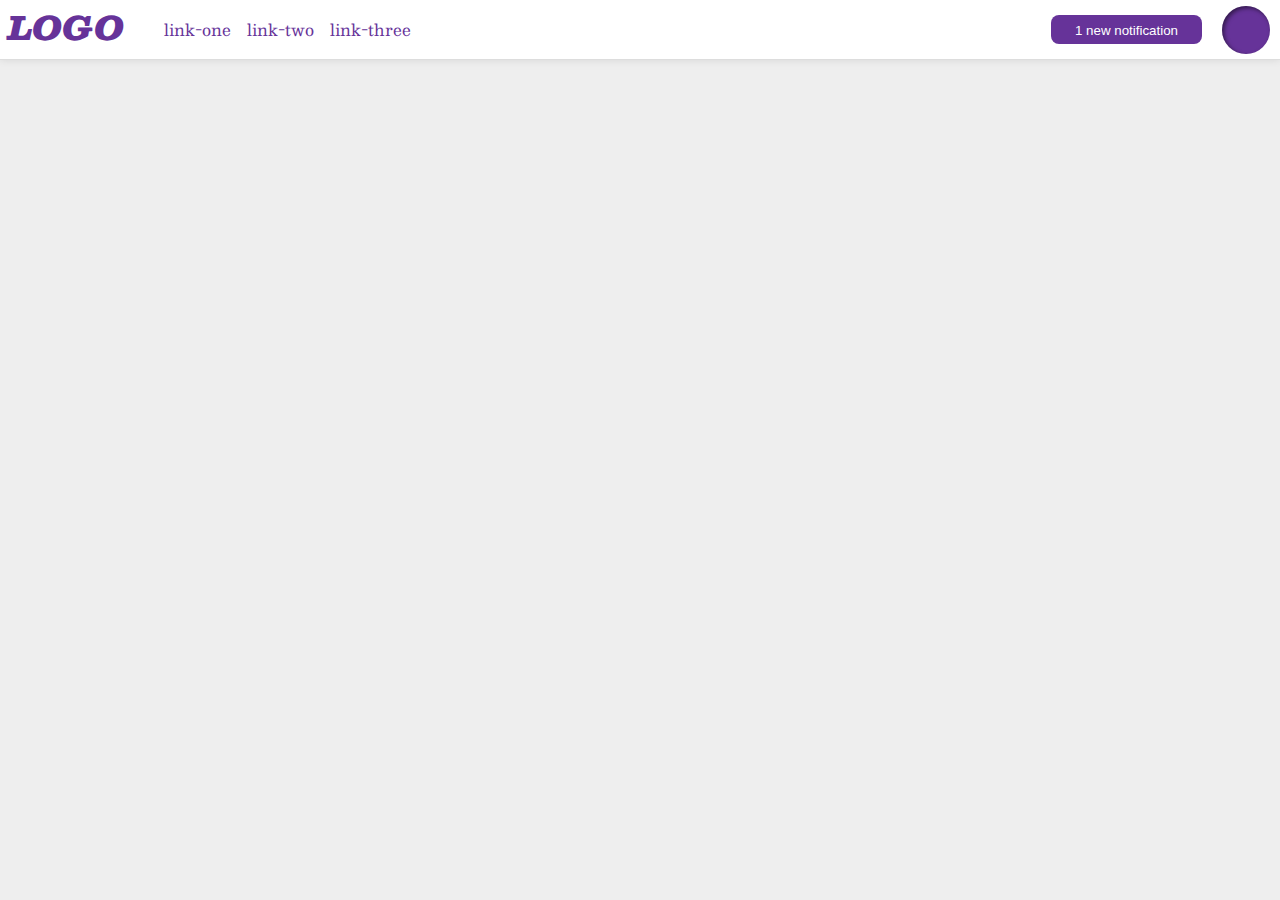
<file: flex/03-flex-header-2/index.html>
<!DOCTYPE html>
<html lang="en">
  <head>
    <meta charset="UTF-8">
    <meta http-equiv="X-UA-Compatible" content="IE=edge">
    <meta name="viewport" content="width=device-width, initial-scale=1.0">
    <title>Flex Header 2</title>
    <link rel="stylesheet" href="style.css">
  </head>
  <body>
    <div class="header">
      <div class="left-navbar">
        <div class="logo">
         LOGO
        </div>
        <ul class="links">
          <li><a href="google.com">link-one</a></li>
          <li><a href="google.com">link-two</a></li>
          <li><a href="google.com">link-three</a></li>
        </ul>
      </div>
      <div class="right-navbar">
        <button class="notifications">
          1 new notification
        </button>
        <div class="profile-image"></div>
      </div>
    </div>
  </body>
</html>
</file>
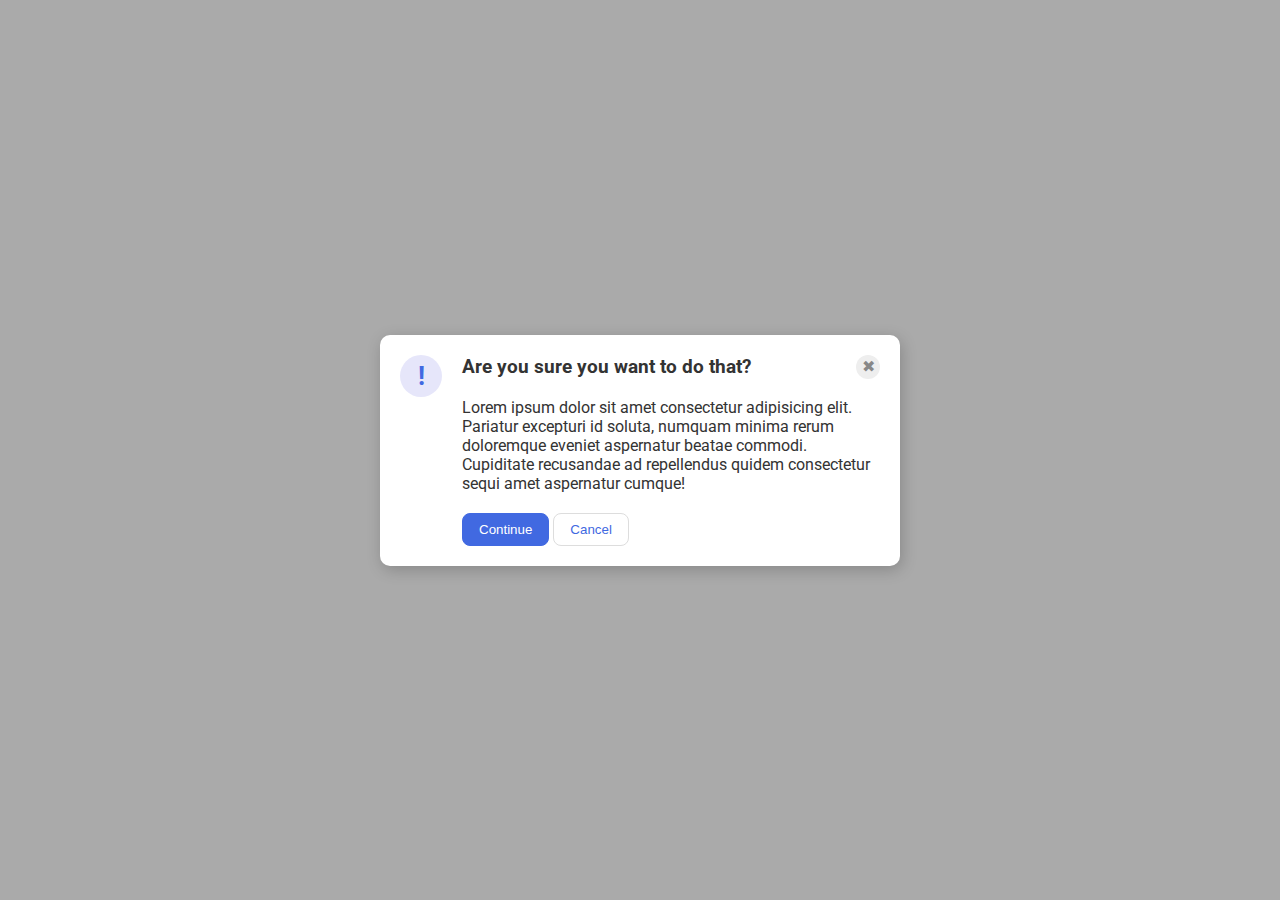
<file: flex/05-flex-modal/index.html>
<!DOCTYPE html>
<html lang="en">
  <head>
    <meta charset="UTF-8">
    <meta http-equiv="X-UA-Compatible" content="IE=edge">
    <meta name="viewport" content="width=device-width, initial-scale=1.0">
    <link rel="stylesheet" href="style.css">
    <title>Modal</title>
  </head>
  <body>
    <div class="modal">
      <div class="icon">!</div>
      <div class="container">
        <div class="header-close-button">
          <div class="header">Are you sure you want to do that?</div>
          <div class="close-button">✖</div>
        </div>
        <div class="text">Lorem ipsum dolor sit amet consectetur adipisicing elit. Pariatur excepturi id soluta, numquam minima rerum doloremque eveniet aspernatur beatae commodi. Cupiditate recusandae ad repellendus quidem consectetur sequi amet aspernatur cumque!</div>
        <button class="continue">Continue</button>
        <button class="cancel">Cancel</button>
      </div>
    </div>
  </body>
</html>
</file>
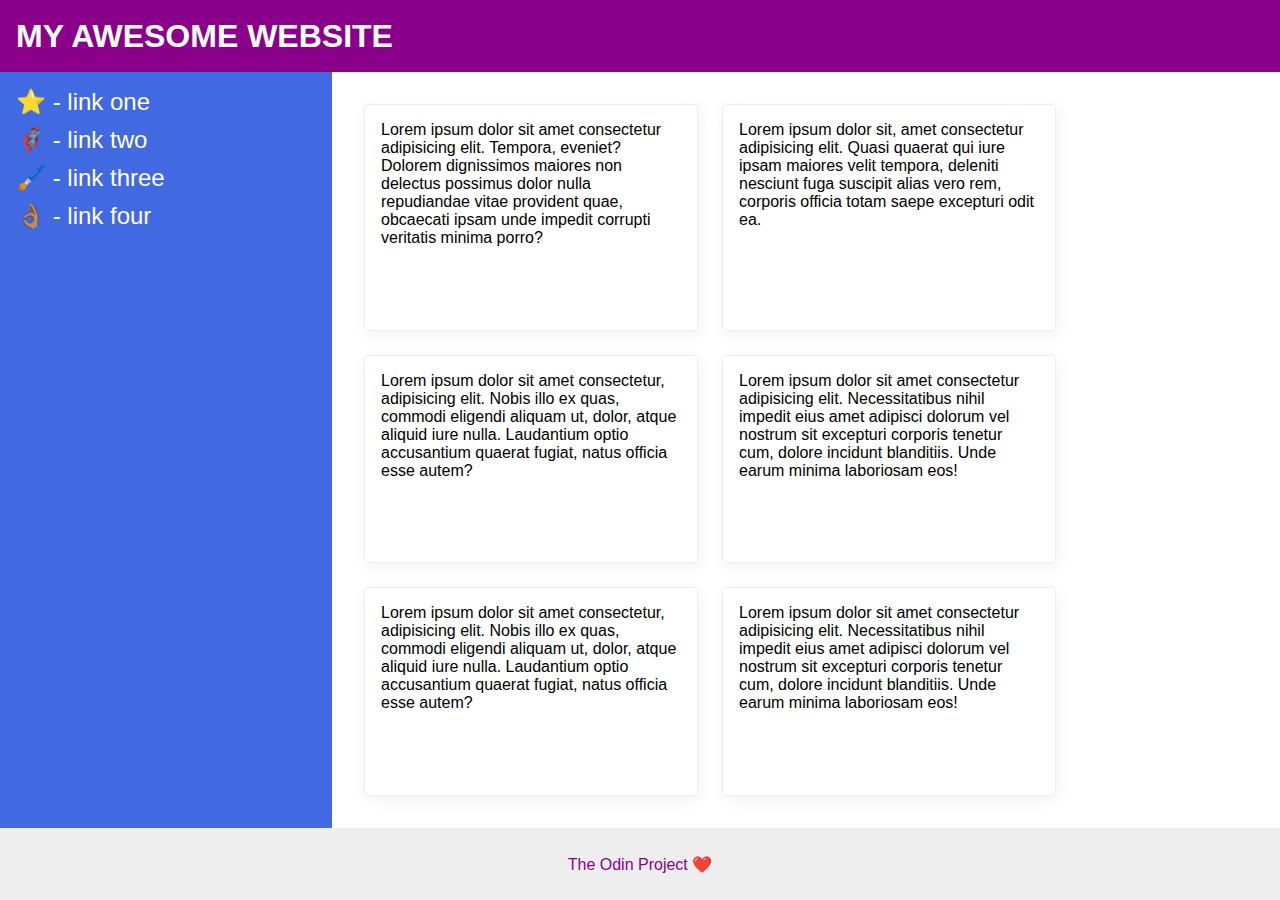
<file: flex/07-flex-layout-2/index.html>
<!DOCTYPE html>
<html lang="en">
  <head>
    <meta charset="UTF-8">
    <meta http-equiv="X-UA-Compatible" content="IE=edge">
    <meta name="viewport" content="width=device-width, initial-scale=1.0">
    <title>The Holy Grail</title>
    <link rel="stylesheet" href="style.css">
  </head>
  <body>
    <div class="header">
      MY AWESOME WEBSITE
    </div>
    <div class="nav-and-content">
      <div class="sidebar">
        <ul>
          <li><a href="#">⭐ - link one</a></li>
          <li><a href="#">🦸🏽‍♂️ - link two</a></li>
          <li><a href="#">🖌️ - link three</a></li>
          <li><a href="#">👌🏽 - link four</a></li>
        </ul>
      </div>
      <div class="cards">
        <div class="card">Lorem ipsum dolor sit amet consectetur adipisicing elit. Tempora, eveniet? Dolorem dignissimos maiores non delectus possimus dolor nulla repudiandae vitae provident quae, obcaecati ipsam unde impedit corrupti veritatis minima porro?</div>
        <div class="card">Lorem ipsum dolor sit, amet consectetur adipisicing elit. Quasi quaerat qui iure ipsam maiores velit tempora, deleniti nesciunt fuga suscipit alias vero rem, corporis officia totam saepe excepturi odit ea.</div>
        <div class="card">Lorem ipsum dolor sit amet consectetur, adipisicing elit. Nobis illo ex quas, commodi eligendi aliquam ut, dolor, atque aliquid iure nulla. Laudantium optio accusantium quaerat fugiat, natus officia esse autem?</div>
        <div class="card">Lorem ipsum dolor sit amet consectetur adipisicing elit. Necessitatibus nihil impedit eius amet adipisci dolorum vel nostrum sit excepturi corporis tenetur cum, dolore incidunt blanditiis. Unde earum minima laboriosam eos!</div>
        <div class="card">Lorem ipsum dolor sit amet consectetur, adipisicing elit. Nobis illo ex quas, commodi eligendi aliquam ut, dolor, atque aliquid iure nulla. Laudantium optio accusantium quaerat fugiat, natus officia esse autem?</div>
        <div class="card">Lorem ipsum dolor sit amet consectetur adipisicing elit. Necessitatibus nihil impedit eius amet adipisci dolorum vel nostrum sit excepturi corporis tenetur cum, dolore incidunt blanditiis. Unde earum minima laboriosam eos!</div>
      </div>
    </div>
    <div class="footer">
      The Odin Project ❤️
    </div>
  </body>
</html>
</file>
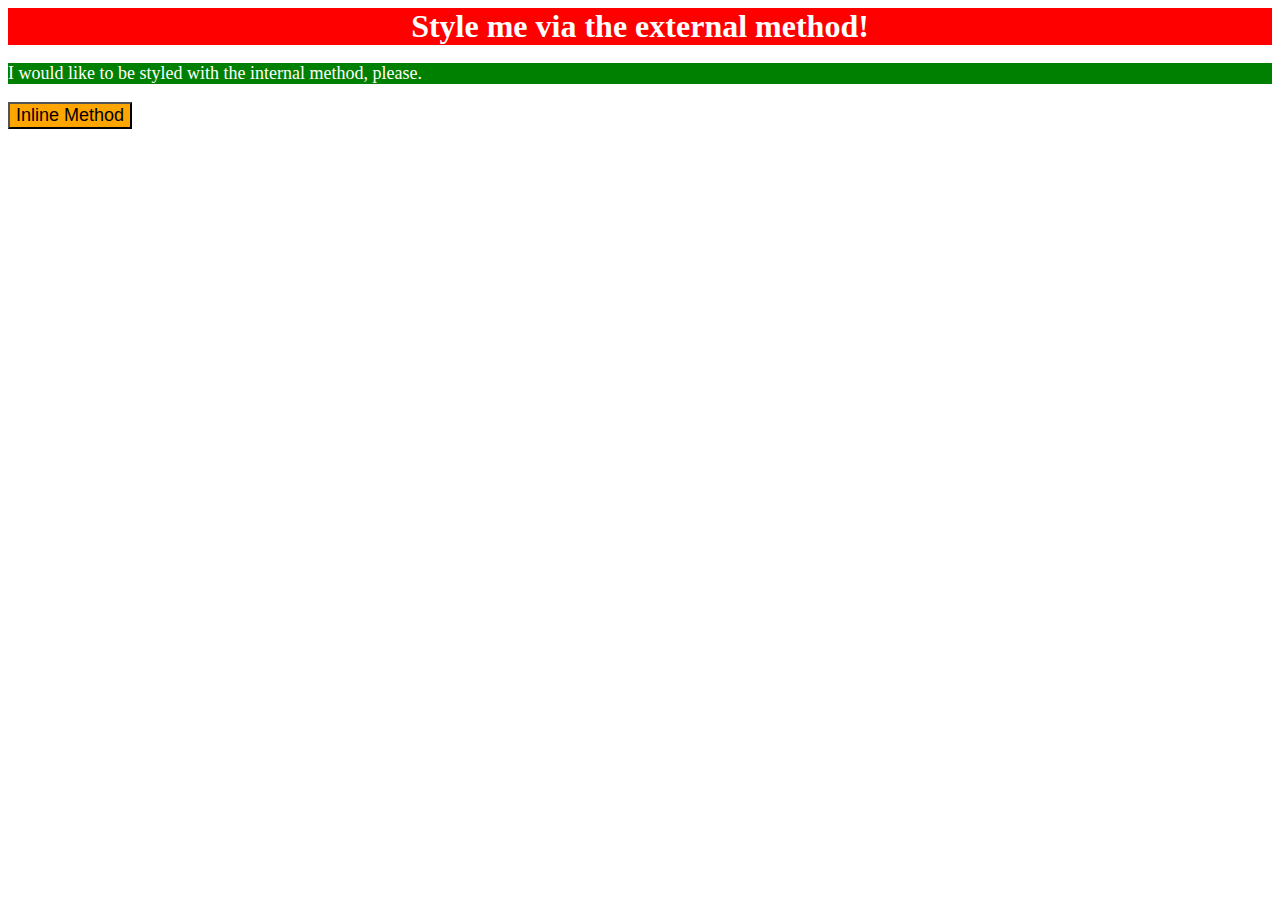
<file: foundations/01-css-methods/index.html>
<!DOCTYPE html>
<html lang="en">
  <head>
    <meta charset="UTF-8">
    <meta http-equiv="X-UA-Compatible" content="IE=edge">
    <meta name="viewport" content="width=device-width, initial-scale=1.0">
    <link rel="stylesheet" href="styles.css">
    <title>Methods for Adding CSS</title>
    <style>
      p {
        background-color: green;
        color: white;
        font-size: 18px;
      }
    </style>
  </head>
  <body>
    <div>Style me via the external method!</div>
    <p>I would like to be styled with the internal method, please.</p>
    <button style="background-color: orange; font-size: 18px;">Inline Method</button>
  </body>
</html>
</file>
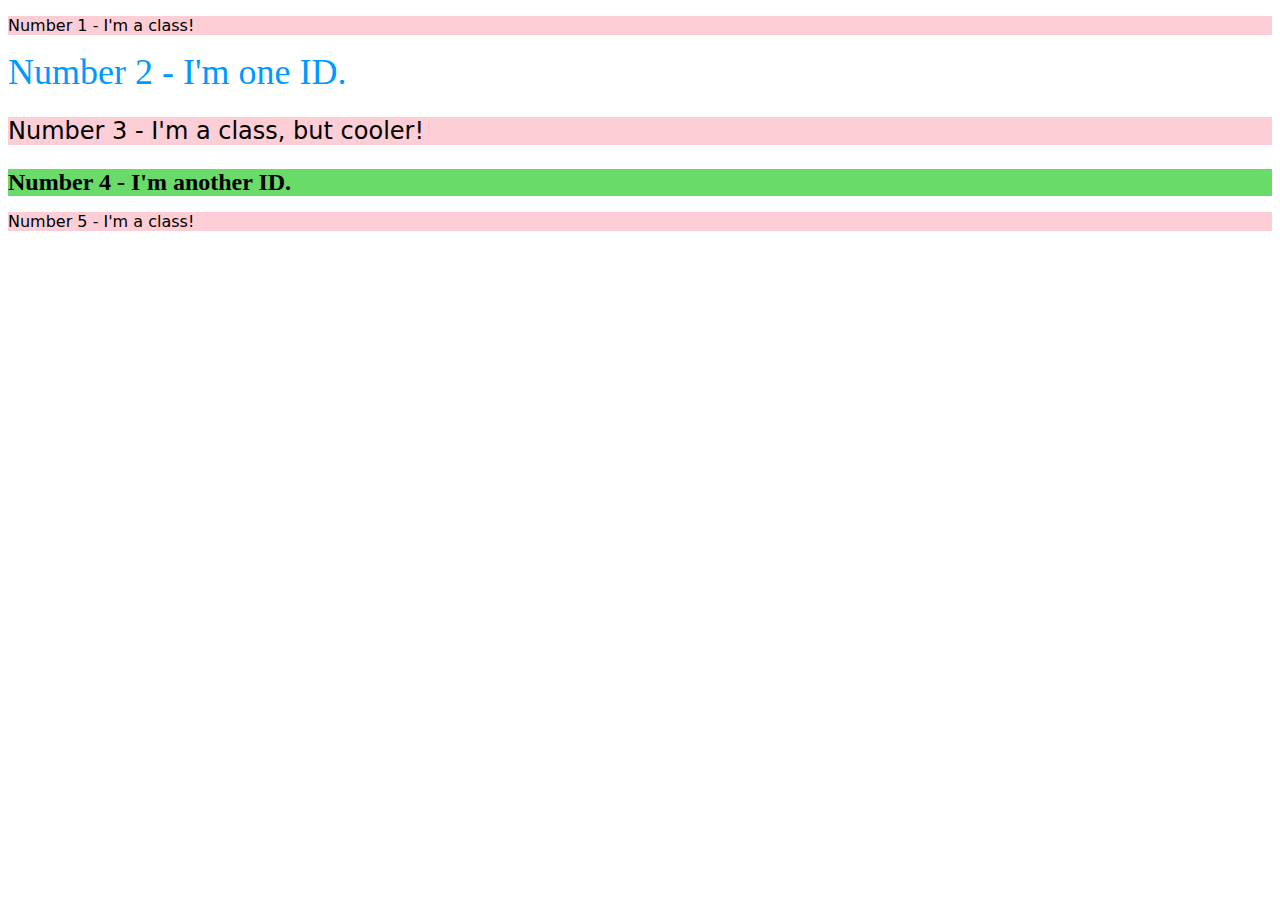
<file: foundations/02-class-id-selectors/index.html>
<!DOCTYPE html>
<html lang="en">
  <head>
    <meta charset="UTF-8">
    <meta http-equiv="X-UA-Compatible" content="IE=edge">
    <meta name="viewport" content="width=device-width, initial-scale=1.0">
    <title>Class and ID Selectors</title>
    <link rel="stylesheet" href="style.css">
  </head>
  <body>
    <p class="odd">Number 1 - I'm a class!</p>
    <div id="second">Number 2 - I'm one ID.</div>
    <p class="odd third">Number 3 - I'm a class, but cooler!</p>
    <div id="forth">Number 4 - I'm another ID.</div>
    <p class="odd">Number 5 - I'm a class!</p>
  </body>
</html>
</file>
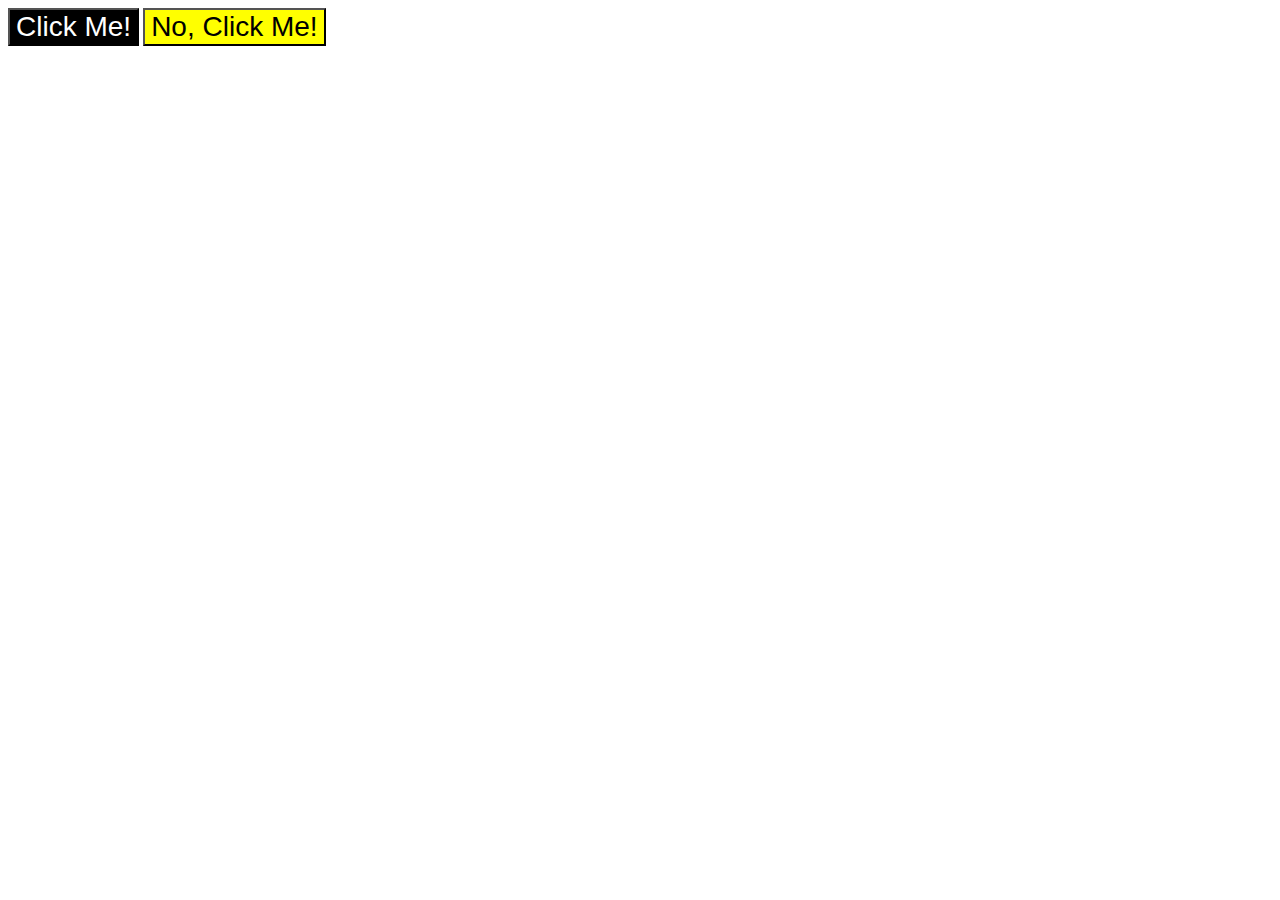
<file: foundations/03-grouping-selectors/index.html>
<!DOCTYPE html>
<html lang="en">
  <head>
    <meta charset="UTF-8">
    <meta http-equiv="X-UA-Compatible" content="IE=edge">
    <meta name="viewport" content="width=device-width, initial-scale=1.0">
    <title>Grouping Selectors</title>
    <link rel="stylesheet" href="style.css">
  </head>
  <body>
    <button class="first">Click Me!</button>
    <button class="second">No, Click Me!</button>
  </body>
</html>
</file>
<file: flex/03-flex-header-2/style.css>
/* this is some magical font-importing.  
you'll learn about it later. */
@import url('https://fonts.googleapis.com/css2?family=Besley:ital,wght@0,400;1,900&display=swap');

body {
  margin: 0;
  background: #eee;
  font-family: Besley, serif;
}

.header {
  background: white;
  border-bottom: 1px solid #ddd;
  box-shadow: 0 0 8px rgba(0,0,0,.1);
  display: flex;
}

.profile-image {
  background: rebeccapurple;
  box-shadow: inset 2px 2px 4px rgba(0,0,0,.5);
  border-radius: 50%;
  width: 48px;
  height:  48px;
  margin-right: 10px;
}

.logo {
  color: rebeccapurple;
  font-size: 32px;
  font-weight: 900;
  font-style: italic;
  margin-left: 8px;
}

button {
  border: none;
  border-radius: 8px;
  background: rebeccapurple;
  color: white;
  padding: 8px 24px;
  height: 50%;
  margin-right: 20px;
}

a {
  /* this removes the line under our links */
  text-decoration: none;
  color: rebeccapurple;
}

ul {
  list-style-type: none;
}

.left-navbar {
  margin-right: auto;
  display: flex;
}
  
.right-navbar {
  display: flex;
  align-items: center;
}

.links {
  display: flex;
  gap: 16px;
}
</file>
<file: flex/05-flex-modal/style.css>
@import url('https://fonts.googleapis.com/css2?family=Roboto:wght@400;700&display=swap');

html, body {
  height: 100%;
}

body {
  font-family: Roboto, sans-serif;
  margin: 0;
  background: #aaa;
  color: #333;
  /* I'll give you this one for free lol */
  display: flex;
  align-items: center;
  justify-content: center;
}

.modal {
  background: white;
  width: 480px;
  border-radius: 10px;
  box-shadow: 2px 4px 16px rgba(0,0,0,.2);
  display: flex;
  gap: 20px;
  padding: 20px;
}

.icon {
  flex-shrink: 0;
  color: royalblue;
  font-size: 26px;
  font-weight: 700;
  background: lavender;
  width: 42px;
  height: 42px;
  border-radius: 50%;
  display: flex;
  align-items: center;
  justify-content: center;
}

.close-button {
  background: #eee;
  border-radius: 50%;
  color: #888;
  font-weight: 400;
  font-size: 16px;
  height: 24px;
  width: 24px;
  display: flex;
  align-items: center;
  justify-content: center;
  margin-left: auto;
}

button {
  padding: 8px 16px;
  border-radius: 8px;
}

button.continue {
  background: royalblue;
  border: 1px solid royalblue;
  color: white;
}

button.cancel {
  background: white;
  border: 1px solid #ddd;
  color: royalblue;
}

.header-close-button {
  display: flex;
}

.header {
  font-size: 1.2em;
  font-weight: 700;
  margin-bottom: 20px;
}

.text {
  margin-bottom: 20px;
}
</file>
<file: flex/07-flex-layout-2/style.css>
body {
  font-family: -apple-system, BlinkMacSystemFont, 'Segoe UI', Roboto, Oxygen, Ubuntu, Cantarell, 'Open Sans', 'Helvetica Neue', sans-serif;
  margin: 0;
  min-height: 100vh;
  display: flex;
  flex-direction: column;
  justify-content: space-between;
}

.header {
  height: 72px;
  background: darkmagenta;
  color: white;
  font-size: 32px;
  font-weight: 900;
  display: flex;
  align-items: center;
  padding-left: 16px;
}

.footer {
  height: 72px;
  background: #eee;
  color: darkmagenta;
  display: flex;
  justify-content: center;
  align-items: center;
}

.sidebar {
  width: 300px;
  background: royalblue;
  flex-shrink: 0;
  padding: 16px;
}

.card {
  border: 1px solid #eee;
  box-shadow: 2px 4px 16px rgba(0,0,0,.06);
  border-radius: 4px;
  width: 300px;
  padding: 16px;
}

.nav-and-content {
  display: flex;
  flex: 1;
  padding: 0;
}

ul {
  list-style: none;
  padding: 0;
  margin: 0;
  display: flex;
  flex-direction: column;
  gap: 10px;
}

a {
  text-decoration: none;
  color: #ffffff;
  font-size: 24px;
}

.cards {
  display: flex;
  flex-wrap: wrap;
  gap: 24px;
  padding: 32px;
}
</file>
<file: foundations/01-css-methods/styles.css>
div {
  background-color: red;
  color: white;
  text-align: center;
  font-size: 32px;
  font-weight: 700;
}
</file>
<file: foundations/02-class-id-selectors/style.css>
.odd {
  background-color: #fdced6;
  font-family: Verdana, "DejaVu Sans", sans-serif;
}

#second {
  color: #0099ff;
  font-size: 36px;
}

.third,
#forth {
  font-size: 24px;
}

#forth {
  background-color: #68db68;
  font-weight: 700;
}
</file>
<file: foundations/03-grouping-selectors/style.css>
.first {
  background-color: #000000;
  color: #ffffff;
}

.second {
  background-color: #ffff00;
}

.first,
.second {
  font-family: Helvetica, "Times New Roman", sans-serif;
  font-size: 28px;
}
</file>
